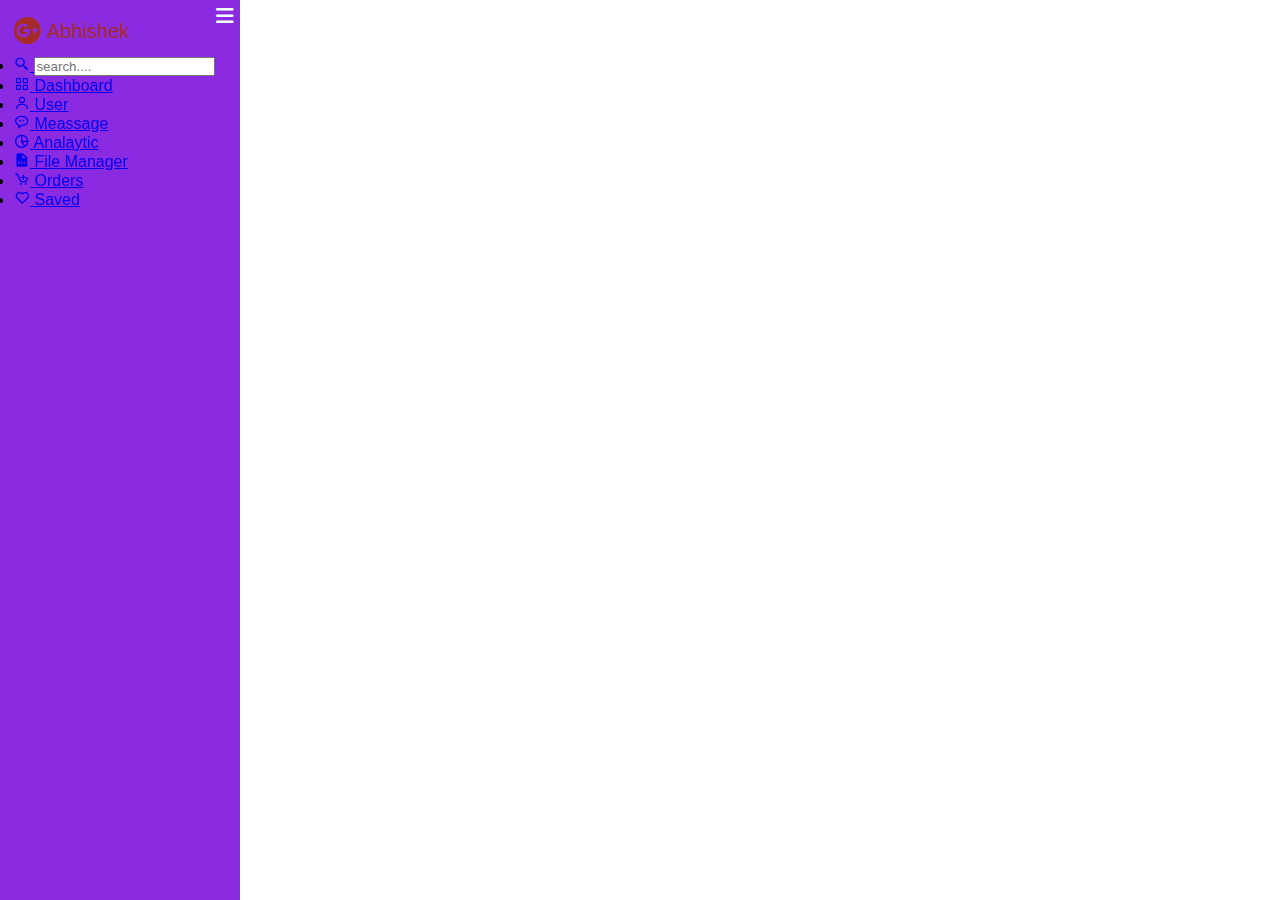
<file: bootstrap.html>
<!DOCTYPE html>
<html lang="en">
<head>
    <meta charset="UTF-8">
    <meta name="viewport" content="width=device-width, initial-scale=1.0">
    <title>Document</title>
    <link rel="stylesheet" href="https://cdnjs.cloudflare.com/ajax/libs/font-awesome/6.4.2/css/all.min.css">
    <link href='https://unpkg.com/boxicons@2.1.4/css/boxicons.min.css' rel='stylesheet'>
    <link rel="stylesheet" href="bootstrap.css">
</head>
<body>
    <div class="sidebar">
<div class="logo_content">
    <div class="logo">
        <i class="fa-brands fa-google-plus"></i>
    <!-- <i class="fa-solid fa-house"></i> -->
<div class="logoname">Abhishek</div>
</div>
<i class="fa-solid fa-bars" id="btn"></i>
</div>
<ul class="navlist">
    <li>
        <a href="#" >
            <i class='bx bx-search-alt-2' ></i>
        <input type="text" placeholder="search....">
        </a>
     </li>
<li>
   <a href="#" >
    <i class='bx bx-grid-alt'></i>
    <spsn class="linkname">Dashboard</spsn>
   </a>
</li>

<li>
    <a href="#" >
        <i class='bx bx-user' ></i>
     <spsn class="linkname">User</spsn>
    </a>
 </li>

 <li>
    <a href="#" >
        <i class='bx bx-message-rounded-dots' ></i>
     <spsn class="linkname">Meassage</spsn>
    </a>
 </li>


 <li>
    <a href="#" >
        <i class='bx bx-pie-chart-alt-2' ></i>
     <spsn class="linkname">Analaytic</spsn>
    </a>
 </li>

 <li>
    <a href="#" >
        <i class='bx bxs-file-doc' ></i>
     <spsn class="linkname">File Manager</spsn>
    </a>
 </li>

 <li>
    <a href="#" >
        <i class='bx bx-cart-add' ></i>
     <spsn class="linkname">Orders</spsn>
    </a>
 </li>

 <li>
    <a href="#" >
        <i class='bx bx-heart' ></i>
     <spsn class="linkname">Saved</spsn>
    </a>
 </li>
</ul>
    </div>
</body>
</html>
</file>
